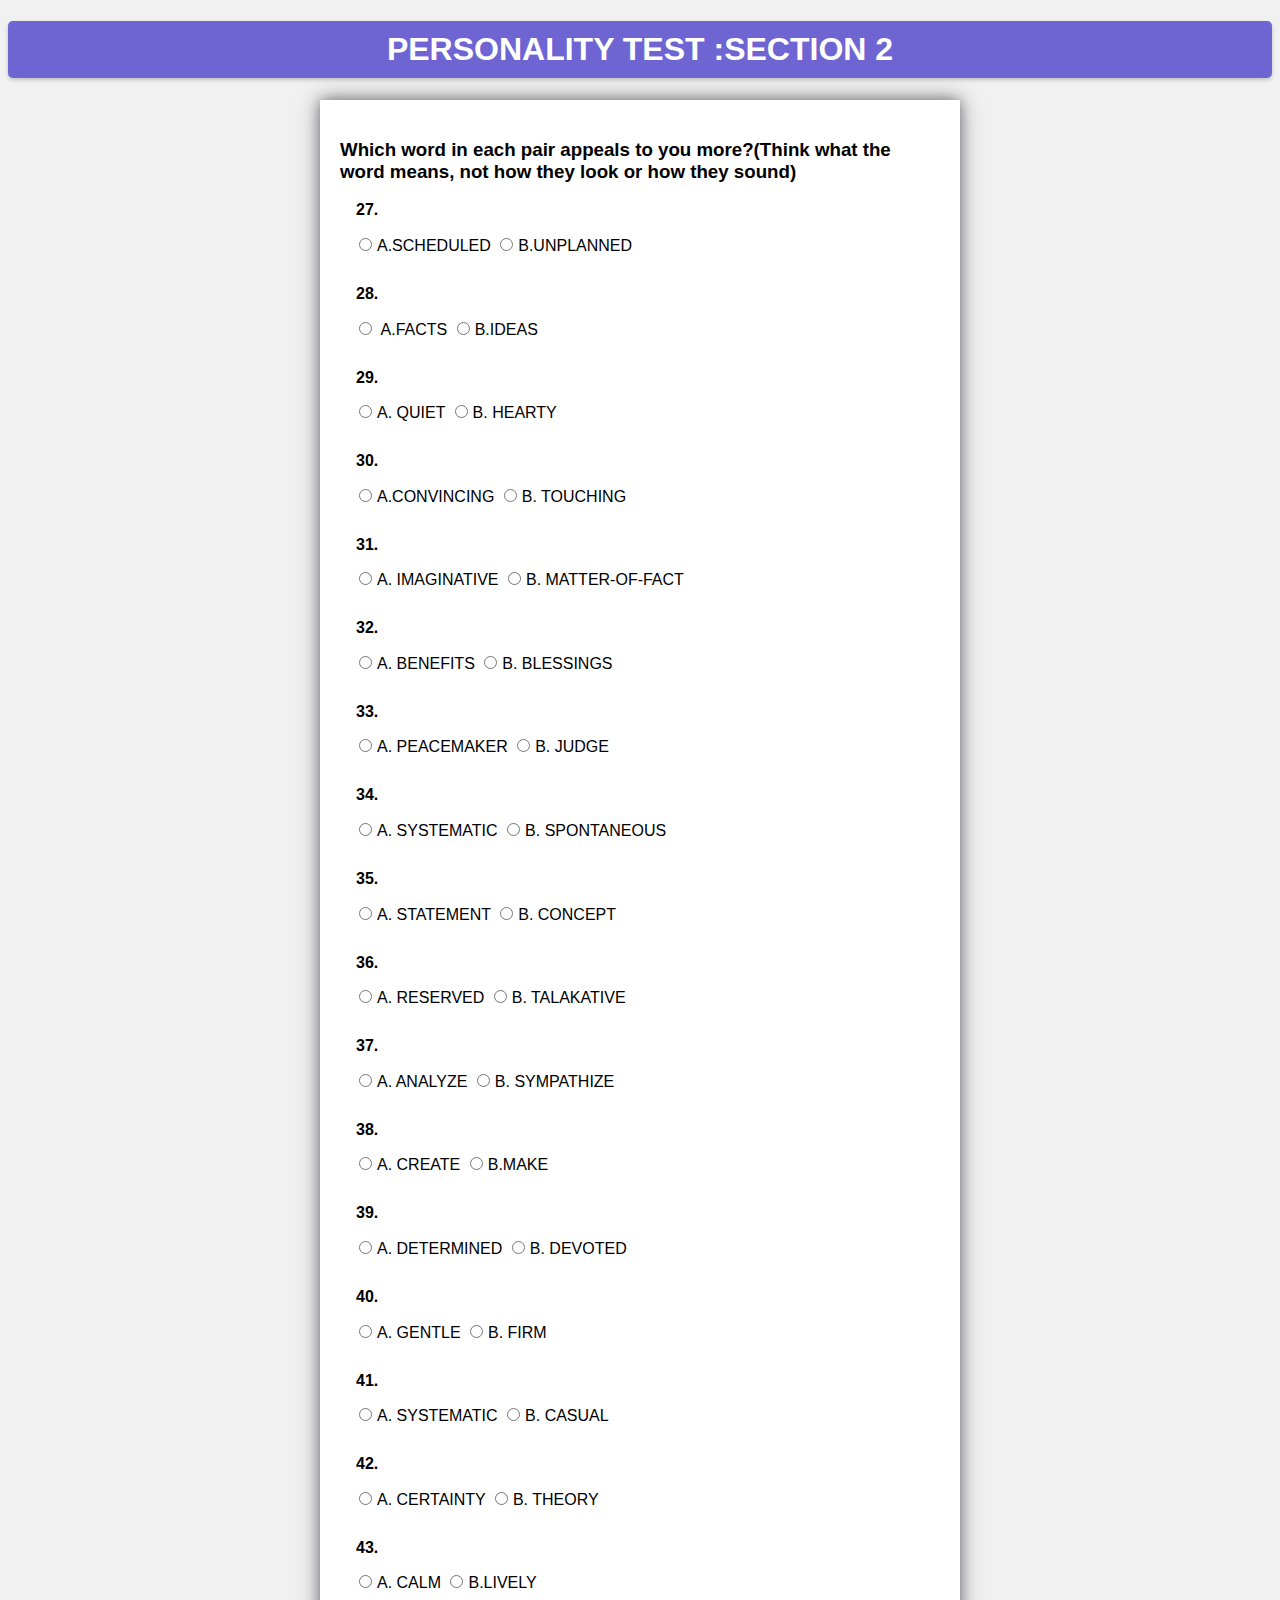
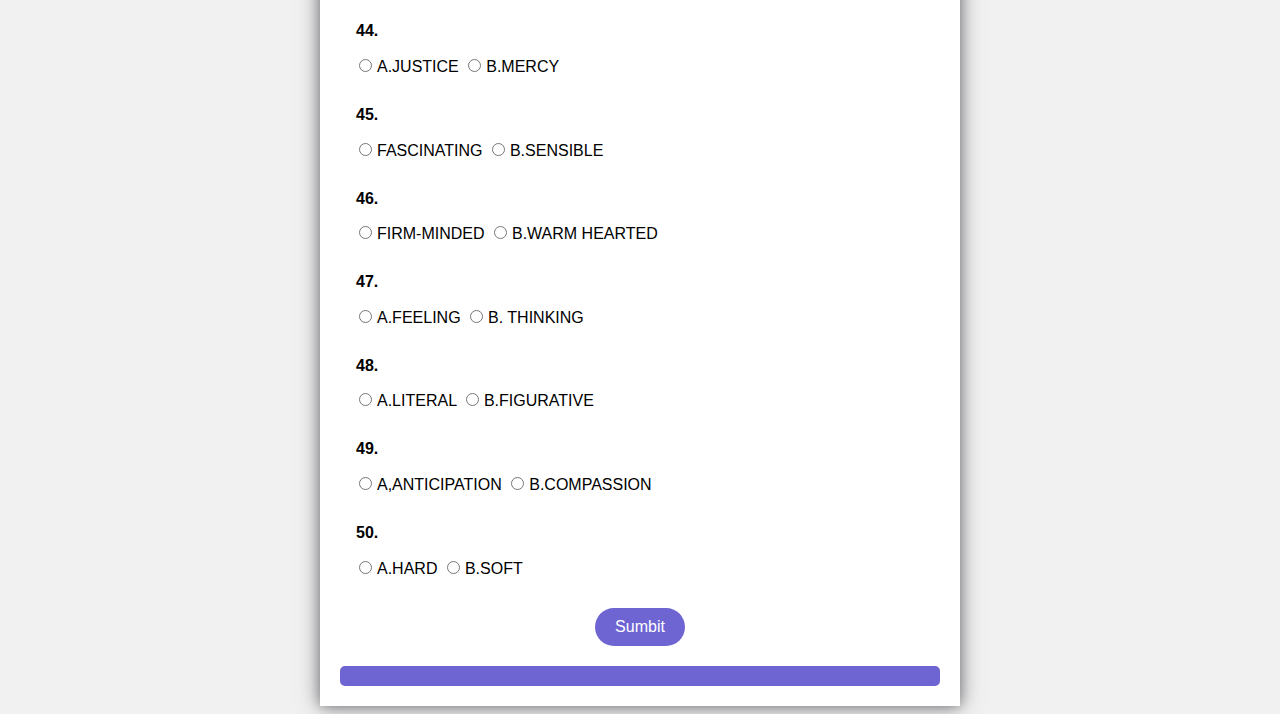
<file: secondsec.html>
<!DOCTYPE html>
<html>
  <head>
    <title>Personality Test</title>
    <meta name="viewport" content="width=device-width, initial-scale=1.0" />
    <link rel="stylesheet" href="./style.css" />
  </head>
  <body>
    <h1>Personality Test :section 2</h1>
    <form id="personality-test">
        <h3>Which word in each pair appeals to you more?(Think what the word means, not how they look or how they sound)</h3>
      <fieldset>
        
        <legend>27.</legend>
        <input type="radio" name="q1" value="yes" />A.SCHEDULED
        <input type="radio" name="q1" value="sometimes" />B.UNPLANNED<br />
      </fieldset>
      <fieldset>
        <legend>28.</legend>
        <input type="radio" name="q2" value="yes" /> A.FACTS
        <input type="radio" name="q2" value="sometimes" />B.IDEAS<br />
        <!-- <input type="radio" name="q2" value="no" />No<br /> -->
      </fieldset>

      <fieldset>
        <legend> 29.</legend>
        <input type="radio" name="q3" value="yes" />A. QUIET
        
        <input type="radio" name="q3" value="sometimes" />B. HEARTY
      </fieldset>

      <fieldset>
        <legend>30.</legend>
        <input type="radio" name="q4" value="yes" />A.CONVINCING
        <input type="radio" name="q4" value="sometimes" />B. TOUCHING
        <br />
      </fieldset>

      <fieldset>
        <legend> 31.</legend>
      
        <input type="radio" name="q5" value="yes" />A. IMAGINATIVE
        <input type="radio" name="q5" value="sometimes" />B. MATTER-OF-FACT 
      </fieldset>

      <fieldset>
        <legend>32.</legend>
        <input type="radio" name="q6" value="yes" />A. BENEFITS
        <input type="radio" name="q6" value="sometimes" />B. BLESSINGS<br />
      </fieldset>

      <fieldset>
        <legend>33.</legend>
        <input type="radio" name="q7" value="yes" />A. PEACEMAKER
        <input type="radio" name="q7" value="sometimes" />B. JUDGE<br />
      </fieldset>

      <fieldset>
        <legend>34.</legend>
        <input type="radio" name="q8" value="yes" />A. SYSTEMATIC
        <input type="radio" name="q8" value="sometimes" />B. SPONTANEOUS
      </fieldset>

      <fieldset>
        <legend>35.</legend>
        <input type="radio" name="q9" value="yes" />A. STATEMENT
        <input type="radio" name="q9" value="sometimes" />B. CONCEPT<br />
      </fieldset>

      <fieldset>
        <legend>36.</legend>
        <input type="radio" name="q10" value="yes" />A. RESERVED
        <input type="radio" name="q10" value="sometimes" />B. TALAKATIVE<br />
      </fieldset>

      <fieldset>
        <legend>37.</legend>
        <input type="radio" name="q11" value="yes" />A. ANALYZE
        <input type="radio" name="q11" value="sometimes" />B. SYMPATHIZE<br />
      </fieldset>

      <fieldset>
        <legend>38.</legend>
        <input type="radio" name="q12" value="yes" />A. CREATE
        <input type="radio" name="q12" value="sometimes" />B.MAKE<br />
      </fieldset>

      <fieldset>
        <legend>39.</legend>
        <input type="radio" name="q13" value="yes" />A. DETERMINED 
        <input type="radio" name="q13" value="sometimes" />B. DEVOTED<br />
      </fieldset>

      <fieldset>
        <legend>40.</legend>
        <input type="radio" name="q14" value="yes" />A. GENTLE
        <input type="radio" name="q14" value="sometimes" />B. FIRM<br />
      </fieldset>

      <fieldset>
        <legend>41.</legend>
        <input type="radio" name="q15" value="yes" />A. SYSTEMATIC
        <input type="radio" name="q15" value="sometimes" />B. CASUAL<br />
      </fieldset>

      <fieldset>
        <legend>42.</legend>
        <input type="radio" name="q16" value="yes" />A. CERTAINTY
        <input type="radio" name="q16" value="sometimes" />B. THEORY<br />
      </fieldset>

      <fieldset>
        <legend>43.</legend>
        <input type="radio" name="q17" value="yes" />A. CALM
        <input type="radio" name="q17" value="sometimes" />B.LIVELY<br />
      </fieldset>

      <fieldset>
        <legend>44.</legend>
        <input type="radio" name="q18" value="yes" />A.JUSTICE
        <input type="radio" name="q18" value="sometimes" />B.MERCY<br />
      </fieldset>

      <fieldset>
        <legend>45.</legend>
        <input type="radio" name="q19" value="yes" />FASCINATING
        <input type="radio" name="q19" value="sometimes" />B.SENSIBLE<br />
      </fieldset>

      <fieldset>
        <legend>46.</legend>
        <input type="radio" name="q20" value="yes" />FIRM-MINDED
        <input type="radio" name="q20" value="sometimes" />B.WARM HEARTED<br />
      </fieldset>

      <fieldset>
        <legend>47.</legend>
        <input type="radio" name="q21" value="yes" />A.FEELING
        <input type="radio" name="q21" value="sometimes" />B. THINKING<br />
      </fieldset>

      <fieldset>
        <legend>48.</legend>
        <input type="radio" name="q22" value="yes" />A.LITERAL
        <input type="radio" name="q22" value="sometimes" />B.FIGURATIVE<br />
      </fieldset>

      <fieldset>
        <legend>49.</legend>
        <input type="radio" name="q23" value="yes" />A,ANTICIPATION
        <input type="radio" name="q23" value="sometimes" />B.COMPASSION<br />
      </fieldset>

      <fieldset>
        <legend>50.</legend>
        <input type="radio" name="q24" value="yes" />A.HARD
        <input type="radio" name="q24" value="sometimes" />B.SOFT<br />
      </fieldset>

      
      <!-- Add more question fieldsets here as needed -->
      <button type="submit">Sumbit</button>

    <div id="result" class="result"></div>

    <script src="./script.js"></script>
  </body>
</html>
</file>
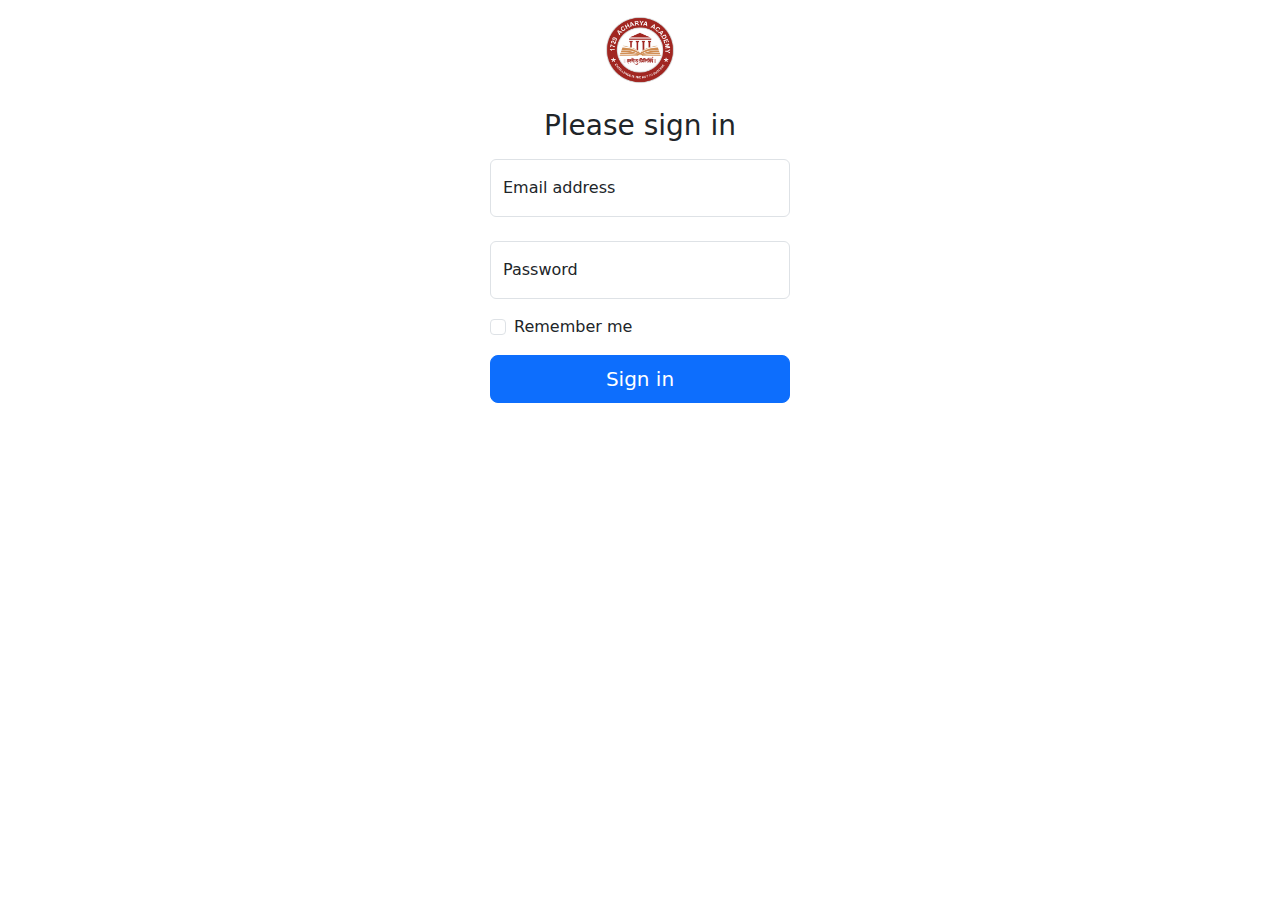
<file: singnup.html>
<!DOCTYPE html>
<html lang="en">
  <head>
    <meta charset="UTF-8" />
    <meta name="viewport" content="width=device-width, initial-scale=1.0" />
    <title>Signup Admin</title>
    <link
      href="https://cdn.jsdelivr.net/npm/bootstrap@5.3.3/dist/css/bootstrap.min.css"
      rel="stylesheet"
      integrity="sha384-QWTKZyjpPEjISv5WaRU9OFeRpok6YctnYmDr5pNlyT2bRjXh0JMhjY6hW+ALEwIH"
      crossorigin="anonymous"
    />
  </head>

  <body>
    <form
      class="text-center"
      style="max-width: 330px; padding: 15px; margin: auto"
    >
      <img
        class="mb-4"
        src="./images/logo acahrys.png"
        alt="logo"
        width="72"
        height="70"
      />
      <h1 class="h3 mb-3 fw-normal">Please sign in</h1>

      <div class="form-floating">
        <input
          type="email"
          class="form-control"
          id="floatingInput"
          placeholder="name@example.com"
        />
        <label for="floatingInput">Email address</label>
      </div>
      <br />

      <div class="form-floating">
        <input
          type="password"
          class="form-control"
          id="floatingPassword"
          placeholder="Password"
        />
        <label for="floatingPassword">Password</label>
      </div>

      <div class="form-check text-start my-3">
        <input
          class="form-check-input"
          type="checkbox"
          value="remember-me"
          id="flexCheckDefault"
        />
        <label class="form-check-label" for="flexCheckDefault"
          >Remember me</label
        >
      </div>
      <button class="btn btn-lg btn-primary w-100" type="submit">
        Sign in
      </button>
    </form>

    <script
      src="https://cdn.jsdelivr.net/npm/bootstrap@5.3.3/dist/js/bootstrap.bundle.min.js"
      integrity="sha384-YvpcrYf0tY3lHB60NNkmXc5s9fDVZLESaAA55NDzOxhy9GkcIdslK1eN7N6jIeHz"
      crossorigin="anonymous"
    ></script>
    <script
      src="https://cdn.jsdelivr.net/npm/@popperjs/core@2.11.8/dist/umd/popper.min.js"
      integrity="sha384-I7E8VVD/ismYTF4hNIPjVp/Zjvgyol6VFvRkX/vR+Vc4jQkC+hVqc2pM8ODewa9r"
      crossorigin="anonymous"
    ></script>
    <script
      src="https://cdn.jsdelivr.net/npm/bootstrap@5.3.3/dist/js/bootstrap.min.js"
      integrity="sha384-0pUGZvbkm6XF6gxjEnlmuGrJXVbNuzT9qBBavbLwCsOGabYfZo0T0to5eqruptLy"
      crossorigin="anonymous"
    ></script>
  </body>
</html>
</file>
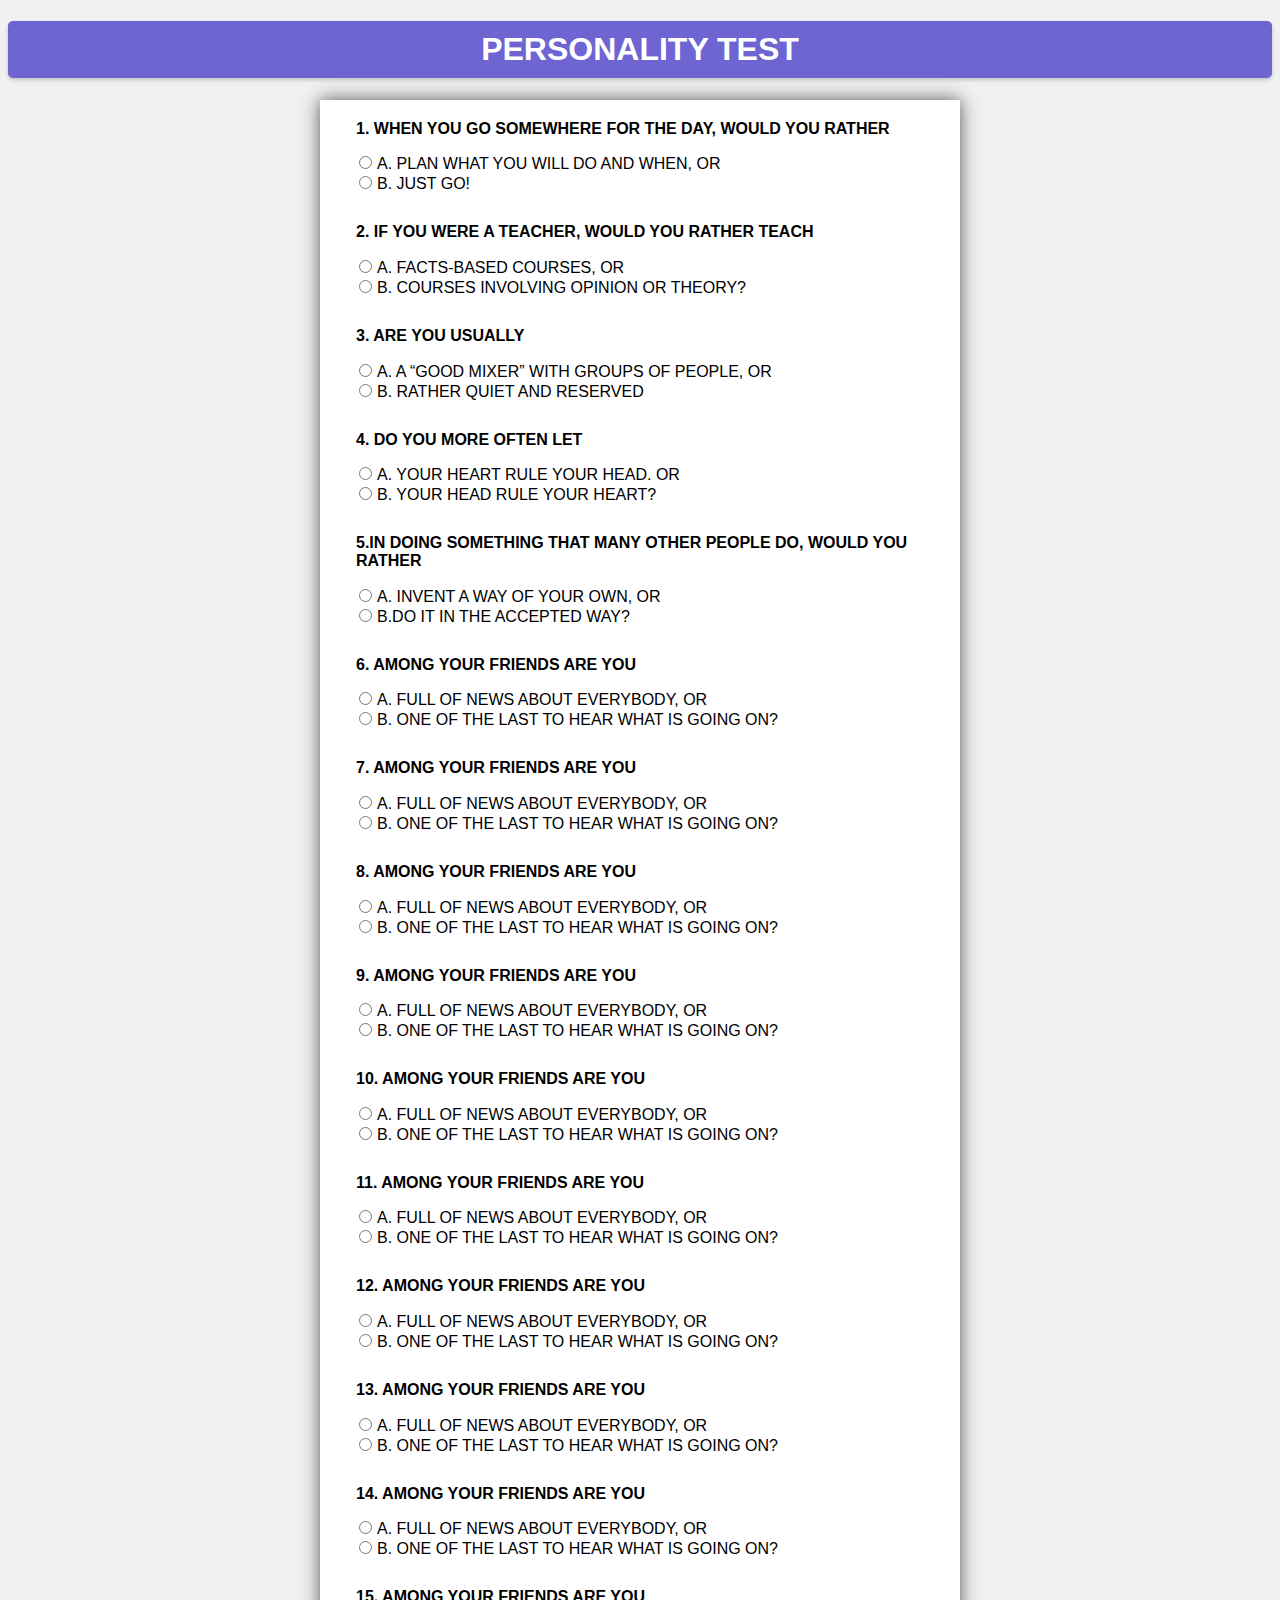
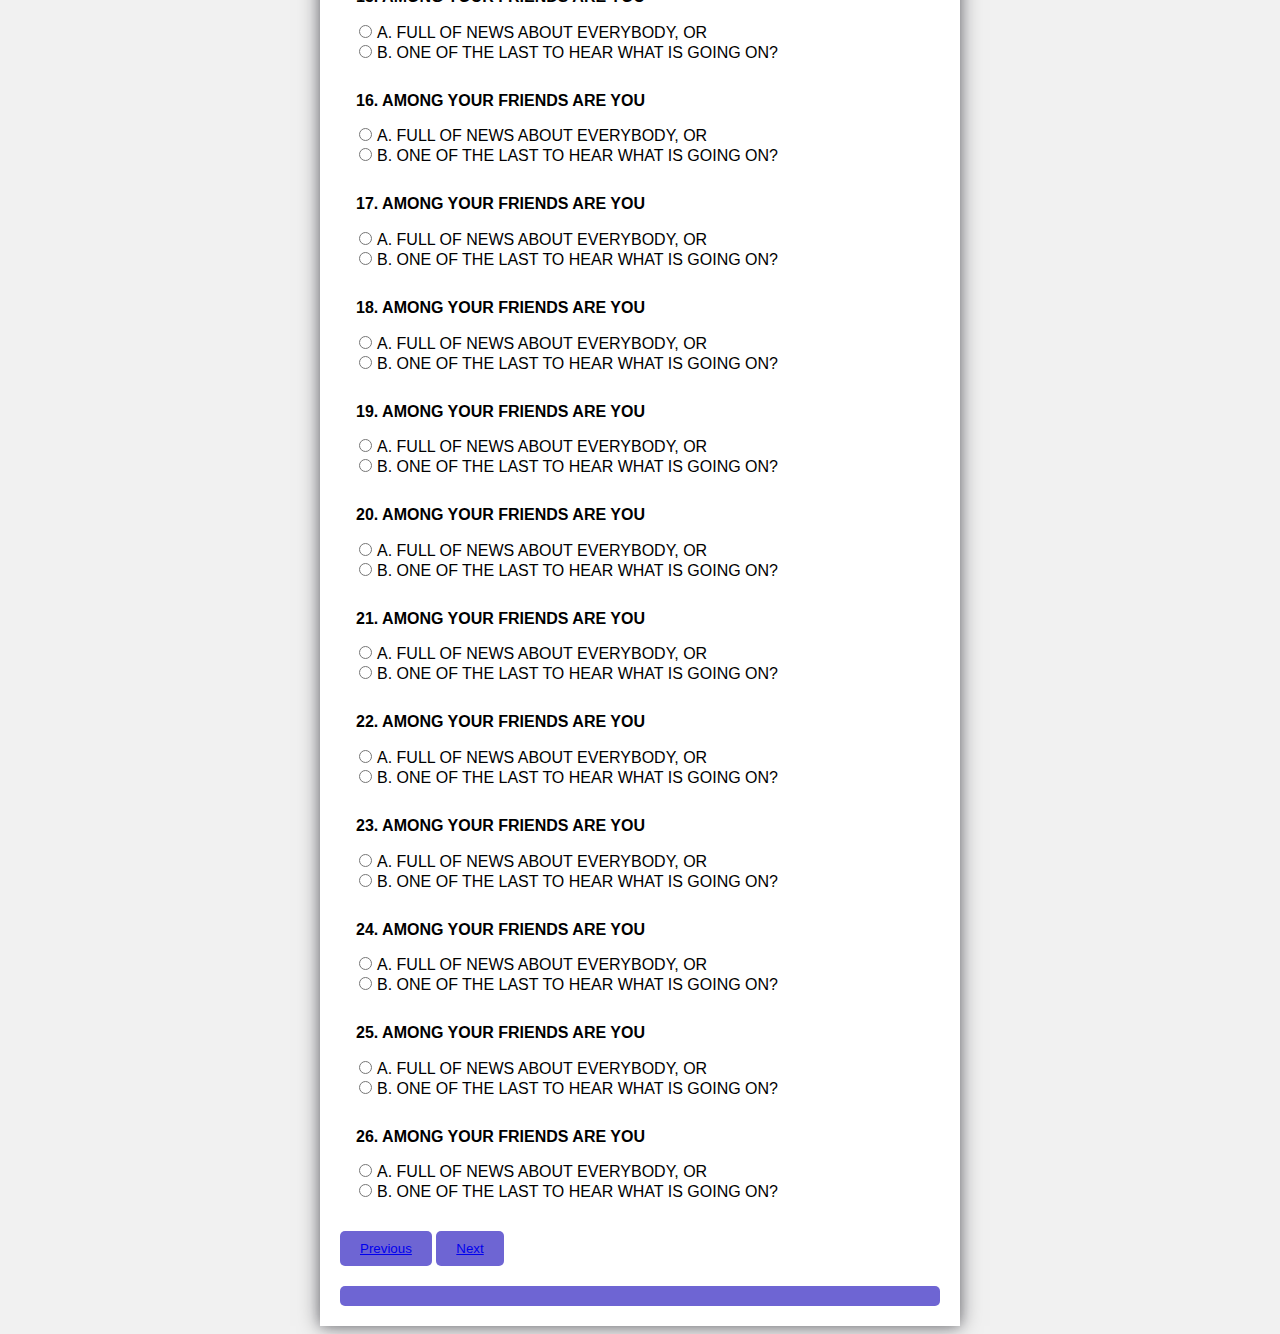
<file: userform.html>
<!DOCTYPE html>
<html>
  <head>
    <title>Personality Test</title>
    <meta name="viewport" content="width=device-width, initial-scale=1.0" />
    <link rel="stylesheet" href="./style.css" />
  </head>
  <body>
    <h1>Personality Test</h1>
    <form id="personality-test">
      <fieldset>
        <legend>1. WHEN YOU GO SOMEWHERE FOR THE DAY, WOULD YOU RATHER</legend>
        <input type="radio" name="q1" value="yes" />A. PLAN WHAT YOU WILL DO AND
        WHEN, OR<br />
        <input type="radio" name="q1" value="sometimes" />B. JUST GO!<br />
      </fieldset>
      <fieldset>
        <legend>2. IF YOU WERE A TEACHER, WOULD YOU RATHER TEACH</legend>
        <input type="radio" name="q2" value="yes" />A. FACTS-BASED COURSES,
        OR<br />
        <input type="radio" name="q2" value="sometimes" />B. COURSES INVOLVING
        OPINION OR THEORY?<br />
        <!-- <input type="radio" name="q2" value="no" />No<br /> -->
      </fieldset>

      <fieldset>
        <legend>3. ARE YOU USUALLY</legend>
        <input type="radio" name="q3" value="yes" />A. A “GOOD MIXER” WITH
        GROUPS OF PEOPLE, OR<br />
        <input type="radio" name="q3" value="sometimes" />B. RATHER QUIET AND
        RESERVED<br />
      </fieldset>

      <fieldset>
        <legend>4. DO YOU MORE OFTEN LET</legend>
        <input type="radio" name="q3" value="yes" />A. YOUR HEART RULE YOUR
        HEAD. OR<br />
        <input type="radio" name="q3" value="sometimes" />B. YOUR HEAD RULE YOUR
        HEART?
        <br />
      </fieldset>

      <fieldset>
        <legend>
          5.IN DOING SOMETHING THAT MANY OTHER PEOPLE DO, WOULD YOU RATHER
        </legend>
        <input type="radio" name="q3" value="yes" />A. INVENT A WAY OF YOUR OWN,
        OR<br />
        <input type="radio" name="q3" value="sometimes" />B.DO IT IN THE
        ACCEPTED WAY?<br />
      </fieldset>

      <fieldset>
        <legend>6. AMONG YOUR FRIENDS ARE YOU</legend>
        <input type="radio" name="q3" value="yes" />A. FULL OF NEWS ABOUT
        EVERYBODY, OR<br />
        <input type="radio" name="q3" value="sometimes" />B. ONE OF THE LAST TO
        HEAR WHAT IS GOING ON?<br />
      </fieldset>

      <fieldset>
        <legend>7. AMONG YOUR FRIENDS ARE YOU</legend>
        <input type="radio" name="q3" value="yes" />A. FULL OF NEWS ABOUT
        EVERYBODY, OR<br />
        <input type="radio" name="q3" value="sometimes" />B. ONE OF THE LAST TO
        HEAR WHAT IS GOING ON?<br />
      </fieldset>

      <fieldset>
        <legend>8. AMONG YOUR FRIENDS ARE YOU</legend>
        <input type="radio" name="q3" value="yes" />A. FULL OF NEWS ABOUT
        EVERYBODY, OR<br />
        <input type="radio" name="q3" value="sometimes" />B. ONE OF THE LAST TO
        HEAR WHAT IS GOING ON?<br />
      </fieldset>

      <fieldset>
        <legend>9. AMONG YOUR FRIENDS ARE YOU</legend>
        <input type="radio" name="q3" value="yes" />A. FULL OF NEWS ABOUT
        EVERYBODY, OR<br />
        <input type="radio" name="q3" value="sometimes" />B. ONE OF THE LAST TO
        HEAR WHAT IS GOING ON?<br />
      </fieldset>

      <fieldset>
        <legend>10. AMONG YOUR FRIENDS ARE YOU</legend>
        <input type="radio" name="q3" value="yes" />A. FULL OF NEWS ABOUT
        EVERYBODY, OR<br />
        <input type="radio" name="q3" value="sometimes" />B. ONE OF THE LAST TO
        HEAR WHAT IS GOING ON?<br />
      </fieldset>

      <fieldset>
        <legend>11. AMONG YOUR FRIENDS ARE YOU</legend>
        <input type="radio" name="q3" value="yes" />A. FULL OF NEWS ABOUT
        EVERYBODY, OR<br />
        <input type="radio" name="q3" value="sometimes" />B. ONE OF THE LAST TO
        HEAR WHAT IS GOING ON?<br />
      </fieldset>

      <fieldset>
        <legend>12. AMONG YOUR FRIENDS ARE YOU</legend>
        <input type="radio" name="q3" value="yes" />A. FULL OF NEWS ABOUT
        EVERYBODY, OR<br />
        <input type="radio" name="q3" value="sometimes" />B. ONE OF THE LAST TO
        HEAR WHAT IS GOING ON?<br />
      </fieldset>

      <fieldset>
        <legend>13. AMONG YOUR FRIENDS ARE YOU</legend>
        <input type="radio" name="q3" value="yes" />A. FULL OF NEWS ABOUT
        EVERYBODY, OR<br />
        <input type="radio" name="q3" value="sometimes" />B. ONE OF THE LAST TO
        HEAR WHAT IS GOING ON?<br />
      </fieldset>

      <fieldset>
        <legend>14. AMONG YOUR FRIENDS ARE YOU</legend>
        <input type="radio" name="q3" value="yes" />A. FULL OF NEWS ABOUT
        EVERYBODY, OR<br />
        <input type="radio" name="q3" value="sometimes" />B. ONE OF THE LAST TO
        HEAR WHAT IS GOING ON?<br />
      </fieldset>

      <fieldset>
        <legend>15. AMONG YOUR FRIENDS ARE YOU</legend>
        <input type="radio" name="q3" value="yes" />A. FULL OF NEWS ABOUT
        EVERYBODY, OR<br />
        <input type="radio" name="q3" value="sometimes" />B. ONE OF THE LAST TO
        HEAR WHAT IS GOING ON?<br />
      </fieldset>

      <fieldset>
        <legend>16. AMONG YOUR FRIENDS ARE YOU</legend>
        <input type="radio" name="q3" value="yes" />A. FULL OF NEWS ABOUT
        EVERYBODY, OR<br />
        <input type="radio" name="q3" value="sometimes" />B. ONE OF THE LAST TO
        HEAR WHAT IS GOING ON?<br />
      </fieldset>

      <fieldset>
        <legend>17. AMONG YOUR FRIENDS ARE YOU</legend>
        <input type="radio" name="q3" value="yes" />A. FULL OF NEWS ABOUT
        EVERYBODY, OR<br />
        <input type="radio" name="q3" value="sometimes" />B. ONE OF THE LAST TO
        HEAR WHAT IS GOING ON?<br />
      </fieldset>

      <fieldset>
        <legend>18. AMONG YOUR FRIENDS ARE YOU</legend>
        <input type="radio" name="q3" value="yes" />A. FULL OF NEWS ABOUT
        EVERYBODY, OR<br />
        <input type="radio" name="q3" value="sometimes" />B. ONE OF THE LAST TO
        HEAR WHAT IS GOING ON?<br />
      </fieldset>

      <fieldset>
        <legend>19. AMONG YOUR FRIENDS ARE YOU</legend>
        <input type="radio" name="q3" value="yes" />A. FULL OF NEWS ABOUT
        EVERYBODY, OR<br />
        <input type="radio" name="q3" value="sometimes" />B. ONE OF THE LAST TO
        HEAR WHAT IS GOING ON?<br />
      </fieldset>

      <fieldset>
        <legend>20. AMONG YOUR FRIENDS ARE YOU</legend>
        <input type="radio" name="q3" value="yes" />A. FULL OF NEWS ABOUT
        EVERYBODY, OR<br />
        <input type="radio" name="q3" value="sometimes" />B. ONE OF THE LAST TO
        HEAR WHAT IS GOING ON?<br />
      </fieldset>

      <fieldset>
        <legend>21. AMONG YOUR FRIENDS ARE YOU</legend>
        <input type="radio" name="q3" value="yes" />A. FULL OF NEWS ABOUT
        EVERYBODY, OR<br />
        <input type="radio" name="q3" value="sometimes" />B. ONE OF THE LAST TO
        HEAR WHAT IS GOING ON?<br />
      </fieldset>

      <fieldset>
        <legend>22. AMONG YOUR FRIENDS ARE YOU</legend>
        <input type="radio" name="q3" value="yes" />A. FULL OF NEWS ABOUT
        EVERYBODY, OR<br />
        <input type="radio" name="q3" value="sometimes" />B. ONE OF THE LAST TO
        HEAR WHAT IS GOING ON?<br />
      </fieldset>

      <fieldset>
        <legend>23. AMONG YOUR FRIENDS ARE YOU</legend>
        <input type="radio" name="q3" value="yes" />A. FULL OF NEWS ABOUT
        EVERYBODY, OR<br />
        <input type="radio" name="q3" value="sometimes" />B. ONE OF THE LAST TO
        HEAR WHAT IS GOING ON?<br />
      </fieldset>

      <fieldset>
        <legend>24. AMONG YOUR FRIENDS ARE YOU</legend>
        <input type="radio" name="q3" value="yes" />A. FULL OF NEWS ABOUT
        EVERYBODY, OR<br />
        <input type="radio" name="q3" value="sometimes" />B. ONE OF THE LAST TO
        HEAR WHAT IS GOING ON?<br />
      </fieldset>

      <fieldset>
        <legend>25. AMONG YOUR FRIENDS ARE YOU</legend>
        <input type="radio" name="q3" value="yes" />A. FULL OF NEWS ABOUT
        EVERYBODY, OR<br />
        <input type="radio" name="q3" value="sometimes" />B. ONE OF THE LAST TO
        HEAR WHAT IS GOING ON?<br />
      </fieldset>

      <fieldset>
        <legend>26. AMONG YOUR FRIENDS ARE YOU</legend>
        <input type="radio" name="q3" value="yes" />A. FULL OF NEWS ABOUT
        EVERYBODY, OR<br />
        <input type="radio" name="q3" value="sometimes" />B. ONE OF THE LAST TO
        HEAR WHAT IS GOING ON?<br />
      </fieldset>

      <!-- Add more question fieldsets here as needed -->
      <button id="previousBtn"><a href="index.html">Previous</a></button>

      <!-- Next button -->
      <button id="nextBtn"><a href ="secondsec.html">Next</button>
    </form>

    <div id="result" class="result"></div>

    <script src="./script.js"></script>
  </body>
</html>
</file>
<file: style.css>
body {
	font-family: Arial, sans-serif;
	background-color: #f1f1f1;
}

h1 {
	text-align: center;
	color: #ffffff;
	font-family: Arial, sans-serif;
	text-transform: uppercase;
	background-color: #6e65d3;
	padding: 10px;
	border-radius: 5px;
	box-shadow: 0 2px 4px rgba(0, 0, 0, 0.2);
}

form {
	max-width: 600px;
	margin: 0 auto;
	padding: 20px;
	background-color: #fff;
	box-shadow: 0px 0px 10px rgba(0, 0, 0, 0.2), 0px 0px 20px rgba(0, 0, 15, 0.5);
}

fieldset {
	margin-bottom: 20px;
	border: none;
}

legend {
	font-weight: bold;
	margin-bottom: 10px;
}

input[type="radio"] {
	margin-right: 5px;
}

button[type="submit"] {
	display: block;
	margin: 0 auto;
	padding: 10px 20px;
	background-color: #6e65d3;
	color: #fff;
	border: none;
	font-size: 16px;
	cursor: pointer;
	transition: background-color 0.3s ease;
	border-radius: 20px;
	/* adjust the value to your preference */
}

button[type="submit"]:hover {
	background-color: #000000;
}

.result {
	margin-top: 20px;
	padding: 10px;
	background-color: #6e65d3;
	border-radius: 5px;
	text-align: center;
	color: #ffffff;
}

  .button-container {
    display: flex;
    justify-content: space-between;
    margin: 20px;
  }

  #previousBtn,
  #nextBtn {
    padding: 10px 20px;
    background-color:  #6e65d3;;
    color: white;
    border: none;
    border-radius: 5px;
    cursor: pointer;
  }
</file>
